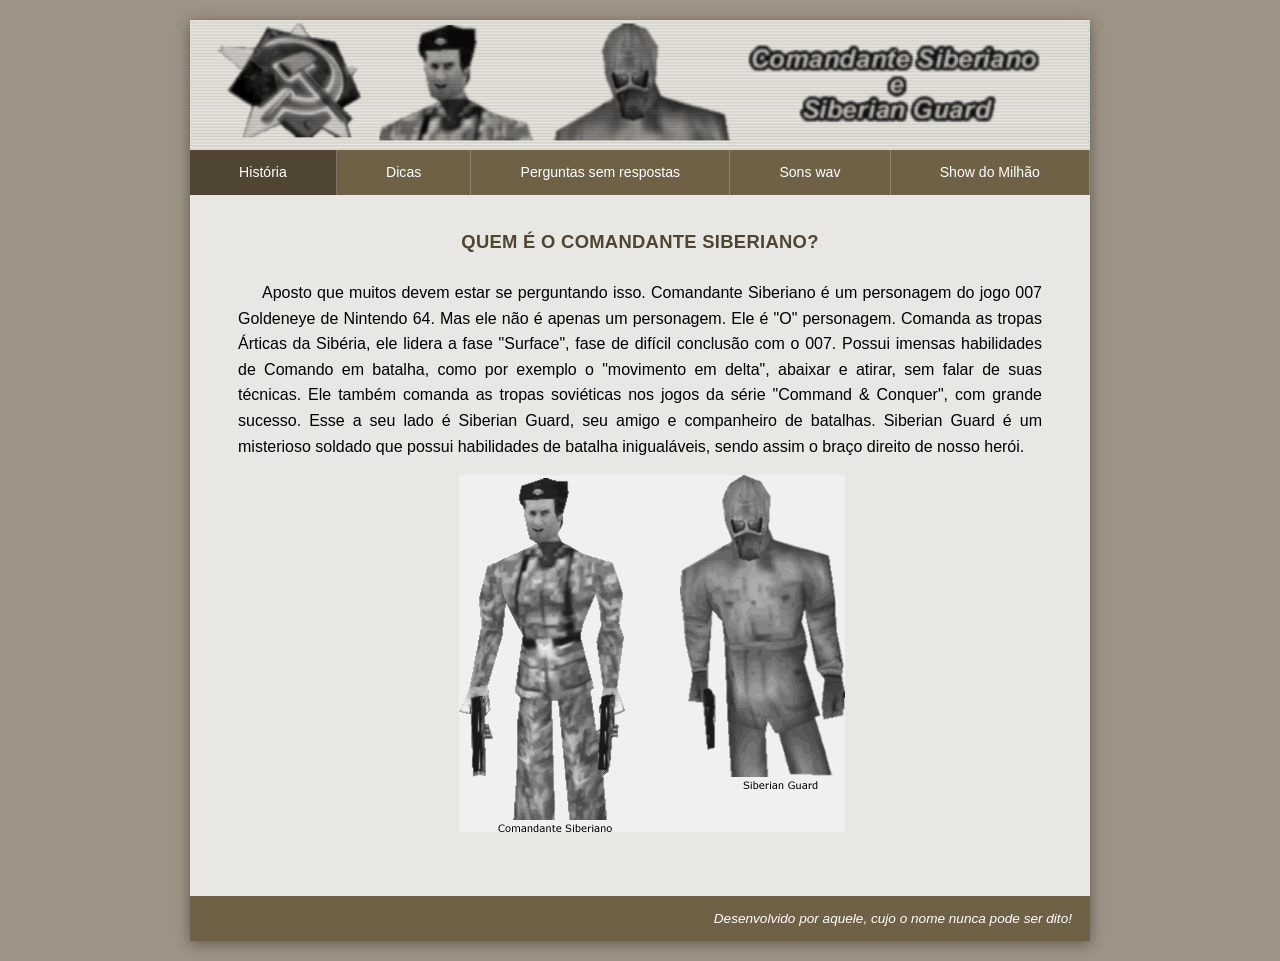
<file: index.html>
<!DOCTYPE HTML>
<html lang="pt-br">
<head>
<meta charset="UTF-8">
<meta name="viewport" content="width=device-width, initial-scale=1.0">
<link rel="stylesheet" type="text/css" href="css/estilo.css">
<title>Comandante Siberiano</title>
</head>
<body>
	<div id="global">
		<div id="topo">
			<!--contem a imagem do banner em background!-->
		</div>
		<div id="menu">
			<ul id="nav">
				<li id="estouaqui"><a href="index.html">História</a></li>
				<li><a href="dicas.html">Dicas</a></li>
				<li><a href="perguntassemrepostas.html">Perguntas sem respostas</a></li>
				<li><a href="ronaldinho.html">Sons wav</a></li>
				<li><a href="showdomilhao.html">Show do Milhão</a></li>
			</ul>
		</div>
		<div id="conteudo">
			<h3><strong>Quem 
            &eacute; o Comandante Siberiano?</strong></h3> 
			<p>
			Aposto que muitos devem estar se 
            perguntando isso. Comandante Siberiano &eacute; um personagem do jogo 
            007 Goldeneye de Nintendo 64. Mas ele n&atilde;o &eacute; apenas um 
            personagem. Ele &eacute; &quot;O&quot; personagem. Comanda as tropas 
            &Aacute;rticas da Sib&eacute;ria, ele lidera a fase &quot;Surface&quot;, fase 
            de dif&iacute;cil conclus&atilde;o com o 007. Possui imensas habilidades 
            de Comando em batalha, como por exemplo o &quot;movimento em delta&quot;, 
            abaixar e atirar, sem falar de suas t&eacute;cnicas. Ele tamb&eacute;m 
            comanda as tropas sovi&eacute;ticas nos jogos da s&eacute;rie &quot;Command 
            &amp; Conquer&quot;, com grande sucesso. Esse a seu lado &eacute; 
            Siberian Guard, seu amigo e companheiro de batalhas. Siberian Guard 
            &eacute; um misterioso soldado que possui habilidades de batalha inigual&aacute;veis, 
            sendo assim o bra&ccedil;o direito de nosso her&oacute;i.
			</p>
			<p id="imagem">
				<img src="imagens/figura.gif" alt="Figura">
			</p>
		</div>
		<div id="rodape">
			<em>Desenvolvido por aquele, cujo o nome nunca pode ser dito!</em>
			<!--<ul id="nav_rodape1">
				<li><a href="#">Link1</a></li>
				<li><a href="#">Link1</a></li>
				<li><a href="#">Link1</a></li>
				<li><a href="#">Link1</a></li>
				<li><a href="#">Link1</a></li>
			</ul>
			<ul id="nav_rodape1">
				<li><a href="#">Link2</a></li>
				<li><a href="#">Link2</a></li>
				<li><a href="#">Link2</a></li>
				<li><a href="#">Link2</a></li>
				<li><a href="#">Link2</a></li>
			</ul>
			<ul id="nav_rodape1">
				<li><a href="#">Link3</a></li>
				<li><a href="#">Link3</a></li>
				<li><a href="#">Link3</a></li>
				<li><a href="#">Link3</a></li>
				<li><a href="#">Link3</a></li>
			</ul>-->
		</div>
	</div>
</body>
</html>
</file>
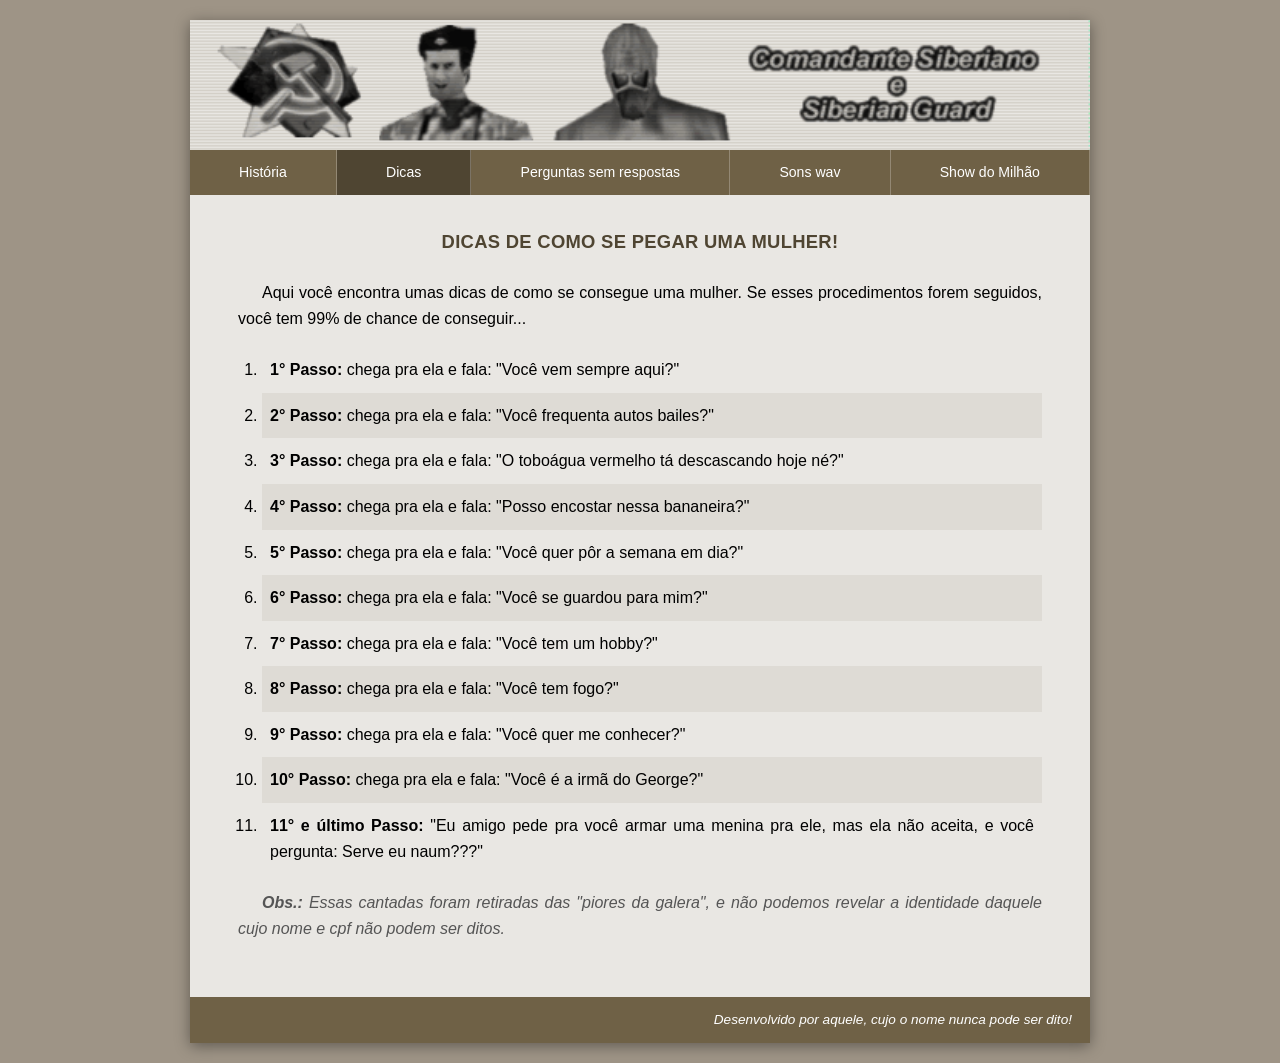
<file: dicas.html>
<!DOCTYPE HTML>
<html lang="pt-br">
<head>
<meta charset="UTF-8">
<meta name="viewport" content="width=device-width, initial-scale=1.0">
<link rel="stylesheet" type="text/css" href="css/estilo.css">
<title>Comandante Siberiano</title>
</head>
<body>
	<div id="global">
		<div id="topo">
			<!--contem a imagem do banner em background!-->
		</div>
		<div id="menu">
			<ul id="nav">
				<li><a href="index.html">História</a></li>
				<li id="estouaqui"><a href="dicas.html">Dicas</a></li>
				<li><a href="perguntassemrepostas.html">Perguntas sem respostas</a></li>
				<li><a href="ronaldinho.html">Sons wav</a></li>
				<li><a href="showdomilhao.html">Show do Milhão</a></li>
			</ul>
		</div>
		<div id="conteudo">
			<h3><strong>Dicas de como se pegar uma Mulher!</strong></h3> 
			<p>Aqui voc&ecirc; encontra umas dicas de como se consegue uma mulher. Se esses procedimentos forem seguidos, voc&ecirc; tem 99% de chance de conseguir...</p>
			<ol class="dicas-lista">
				<li><strong>1&deg; Passo:</strong> chega pra ela e fala: &quot;Voc&ecirc; vem sempre aqui?&quot;</li>
				<li><strong>2&deg; Passo:</strong> chega pra ela e fala: &quot;Voc&ecirc; frequenta autos bailes?&quot;</li>
				<li><strong>3&deg; Passo:</strong> chega pra ela e fala: &quot;O tobo&aacute;gua vermelho t&aacute; descascando hoje n&eacute;?&quot;</li>
				<li><strong>4&deg; Passo:</strong> chega pra ela e fala: &quot;Posso encostar nessa bananeira?&quot;</li>
				<li><strong>5&deg; Passo:</strong> chega pra ela e fala: &quot;Voc&ecirc; quer p&ocirc;r a semana em dia?&quot;</li>
				<li><strong>6&deg; Passo:</strong> chega pra ela e fala: &quot;Voc&ecirc; se guardou para mim?&quot;</li>
				<li><strong>7&deg; Passo:</strong> chega pra ela e fala: &quot;Voc&ecirc; tem um hobby?&quot;</li>
				<li><strong>8&deg; Passo:</strong> chega pra ela e fala: &quot;Voc&ecirc; tem fogo?&quot;</li>
				<li><strong>9&deg; Passo:</strong> chega pra ela e fala: &quot;Voc&ecirc; quer me conhecer?&quot;</li>
				<li><strong>10&deg; Passo:</strong> chega pra ela e fala: &quot;Voc&ecirc; &eacute; a irm&atilde; do George?&quot;</li>
				<li><strong>11&deg; e &uacute;ltimo Passo:</strong> &quot;Eu amigo pede pra voc&ecirc; armar uma menina pra ele, mas ela n&atilde;o aceita, e voc&ecirc; pergunta: Serve eu naum???&quot;</li>
			</ol>
			<p class="obs"><strong>Obs.:</strong> Essas cantadas foram retiradas das &quot;piores da galera&quot;, e n&atilde;o podemos revelar a identidade daquele cujo nome e cpf n&atilde;o podem ser ditos.</p>
		</div>
		<div id="rodape">
			<em>Desenvolvido por aquele, cujo o nome nunca pode ser dito!</em>
			<!--<ul id="nav_rodape1">
				<li><a href="#">Link1</a></li>
				<li><a href="#">Link1</a></li>
				<li><a href="#">Link1</a></li>
				<li><a href="#">Link1</a></li>
				<li><a href="#">Link1</a></li>
			</ul>
			<ul id="nav_rodape1">
				<li><a href="#">Link2</a></li>
				<li><a href="#">Link2</a></li>
				<li><a href="#">Link2</a></li>
				<li><a href="#">Link2</a></li>
				<li><a href="#">Link2</a></li>
			</ul>
			<ul id="nav_rodape1">
				<li><a href="#">Link3</a></li>
				<li><a href="#">Link3</a></li>
				<li><a href="#">Link3</a></li>
				<li><a href="#">Link3</a></li>
				<li><a href="#">Link3</a></li>
			</ul>-->
		</div>
	</div>
</body>
</html>
</file>
<file: css/estilo.css>
*, *::before, *::after {
	box-sizing: border-box;
}

html {
	font-family: "Lucida Sans", "Segoe UI", Arial, sans-serif;
	font-size: 16px;
	line-height: 1.6;
}

body {
	margin: 0;
	padding: 20px 12px;
	background-color: #9e9486;
}

#global {
	max-width: 900px;
	margin: 0 auto;
	background-color: rgb(233, 231, 227);
	box-shadow: 0 3px 14px rgba(0, 0, 0, 0.4);
	overflow: hidden;
}

/* Banner */
#topo {
	height: 130px;
	background-image: url("../imagens/banner.gif");
	background-size: cover;
	background-position: center;
	background-repeat: no-repeat;
}

/* Navegação */
#menu {
	background: #6F6146;
}

#nav {
	list-style: none;
	margin: 0;
	padding: 0;
	display: flex;
	flex-wrap: wrap;
}

#nav li {
	flex: 1 1 auto;
}

#nav a {
	display: block;
	text-align: center;
	color: #fff;
	text-decoration: none;
	padding: 11px 6px;
	font-size: 0.88rem;
	border-right: 1px solid rgba(255, 255, 255, 0.25);
	transition: background 0.15s;
}

#nav a:hover {
	background: #7D7158;
}

#estouaqui a {
	background: #4F4532;
}

/* Conteúdo */
#conteudo {
	padding: 32px 48px 40px;
	text-align: justify;
}

#conteudo h3 {
	text-align: center;
	margin: 0 0 24px;
	font-size: 1.15rem;
	color: #4F4532;
	letter-spacing: 0.3px;
	text-transform: uppercase;
}

#conteudo p {
	text-indent: 1.5em;
	margin: 0 0 1em;
}

#conteudo ul {
	list-style: none;
	padding: 0;
	margin: 0;
}

#conteudo li {
	font-weight: normal;
}

/* Imagem centralizada */
#imagem {
	text-align: center;
	text-indent: 0;
	margin-top: 24px;
}

#imagem img {
	max-width: 100%;
	height: auto;
}

/* Lista de sons (ronaldinho.html) */
#listaordenada {
	list-style: decimal;
	padding-left: 1.5em;
	margin: 0;
}

#listaordenada li {
	line-height: 2.2em;
	padding: 4px 8px;
}

#listaordenada li:nth-child(even) {
	background-color: rgba(111, 97, 70, 0.09);
}

#listaordenada li {
	display: flex;
	align-items: center;
	gap: 12px;
	flex-wrap: wrap;
}

#listaordenada li span {
	min-width: 200px;
	flex: 1;
}

#listaordenada audio {
	height: 32px;
	flex-shrink: 0;
	width: 220px;
}

#listaordenada a {
	text-decoration: none;
	color: #4F4532;
}

#listaordenada a:hover {
	text-decoration: underline;
	color: #6F6146;
}

@media (max-width: 500px) {
	#listaordenada li {
		flex-direction: column;
		align-items: flex-start;
		gap: 4px;
	}

	#listaordenada audio {
		width: 100%;
	}
}

/* Lista de perguntas (perguntassemrepostas.html) */
ol.fonte-normal {
	padding-left: 1.5em;
	margin: 0;
	list-style: decimal;
}

ol.fonte-normal li {
	line-height: 1.6;
	padding: 8px 8px;
}

ol.fonte-normal li:nth-child(even) {
	background-color: rgba(111, 97, 70, 0.09);
}

/* Lista de dicas (dicas.html) */
ol.dicas-lista {
	padding-left: 1.5em;
	margin: 0 0 1em;
	list-style: decimal;
}

ol.dicas-lista li {
	line-height: 1.6;
	padding: 10px 8px;
}

ol.dicas-lista li:nth-child(even) {
	background-color: rgba(111, 97, 70, 0.09);
}

p.obs {
	font-style: italic;
	text-indent: 0;
	margin-top: 12px;
	color: #555;
}

/* Itens do Show do Milhão */
ul.quiz-lista {
	list-style: none;
	padding: 0;
	margin: 0;
}

ul.quiz-lista li {
	padding: 12px 8px;
	text-indent: 0;
}

ul.quiz-lista li:nth-child(even) {
	background-color: rgba(111, 97, 70, 0.09);
}

/* Rodapé */
#rodape {
	background: #6F6146;
	color: #fff;
	text-align: right;
	padding: 12px 18px;
	font-size: 0.85rem;
	clear: both;
}

/* Responsivo — tablet/mobile */
@media (max-width: 640px) {
	body {
		padding: 0;
	}

	#global {
		box-shadow: none;
	}

	#topo {
		height: 90px;
	}

	#nav li {
		flex: 1 1 50%;
	}

	#nav a {
		padding: 10px 4px;
		font-size: 0.82rem;
		border-bottom: 1px solid rgba(255, 255, 255, 0.15);
	}

	#conteudo {
		padding: 20px 16px 28px;
	}
}

/* Responsivo — celular pequeno */
@media (max-width: 380px) {
	#nav li {
		flex: 1 1 100%;
	}

	#nav a {
		border-right: none;
		border-bottom: 1px solid rgba(255, 255, 255, 0.15);
		text-align: left;
		padding-left: 16px;
	}
}
</file>
